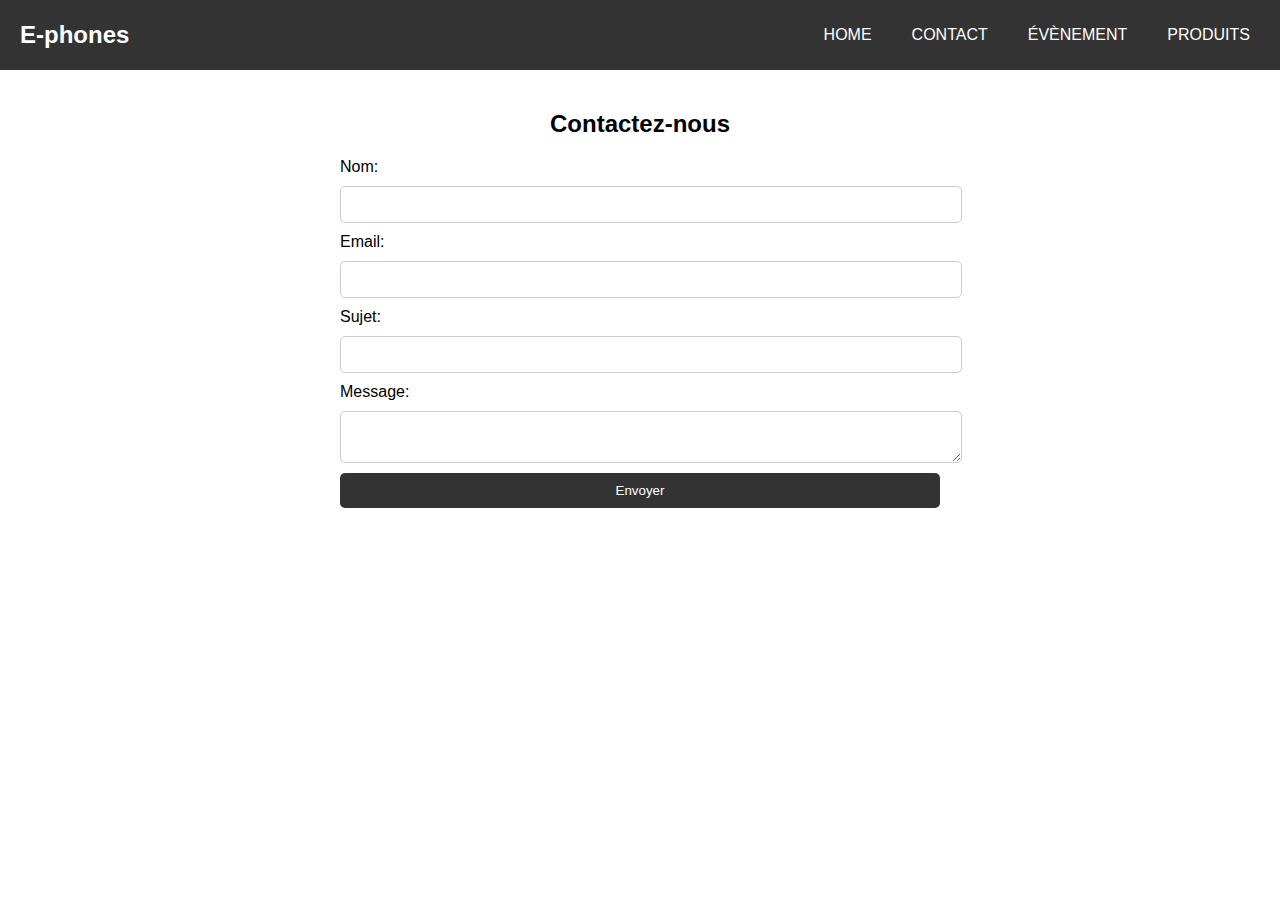
<file: pages/contact.html>
<!DOCTYPE html>
<html lang="fr">
  <head>
    <meta charset="UTF-8" />
    <meta name="viewport" content="width=device-width, initial-scale=1.0" />
    <title>Contactez-nous - E-Smartphones</title>
    <link rel="stylesheet" href="../css/styleContact.css" />
  </head>
  <body>
    <header>
      <nav>
        <div class="logo">E-phones</div>
        <ul>
          <li><a href="../index.html">HOME</a></li>
          <li><a href="./contact.html">CONTACT</a></li>
          <li><a href="./evenements.html">ÉVÈNEMENT</a></li>
          <li><a href="./produits.html">PRODUITS</a></li>
        </ul>
      </nav>
    </header>
    <main>
      <h2>Contactez-nous</h2>
      <form id="contact-form">
        <label for="name">Nom:</label>
        <input type="text" id="name" name="name" required />

        <label for="email">Email:</label>
        <input type="email" id="email" name="email" required />

        <label for="subject">Sujet:</label>
        <input type="text" id="subject" name="subject" required />

        <label for="message">Message:</label>
        <textarea id="message" name="message" required></textarea>

        <button type="submit">Envoyer</button>
      </form>
    </main>
    <script src="../Js/contact.js"></script>
  </body>
</html>
</file>
<file: css/styleContact.css>
body {
  font-family: Arial, sans-serif;
  margin: 0;
  padding: 0;
  box-sizing: border-box;
}

header {
  background-color: #333;
  color: white;
  padding: 10px 0;
  text-align: center;
}

nav {
  display: flex;
  justify-content: space-between;
  align-items: center;
  padding: 0 20px;
}

nav .logo {
  font-size: 1.5em;
  font-weight: bold;
}

nav ul {
  list-style: none;
  display: flex;
  gap: 20px;
}

nav ul li {
  margin: 0;
}

nav ul li a {
  color: white;
  text-decoration: none;
  padding: 5px 10px;
}

nav ul li a:hover {
  background-color: #555;
  border-radius: 5px;
}

main {
  padding: 20px;
  text-align: center;
}

form {
  max-width: 600px;
  margin: 20px auto;
  display: flex;
  flex-direction: column;
  gap: 10px;
}

form label {
  text-align: left;
}

form input,
form textarea,
form button {
  width: 100%;
  padding: 10px;
  border: 1px solid #ccc;
  border-radius: 5px;
}

form button {
  background-color: #333;
  color: white;
  border: none;
  cursor: pointer;
}

form button:hover {
  background-color: #555;
}
</file>
